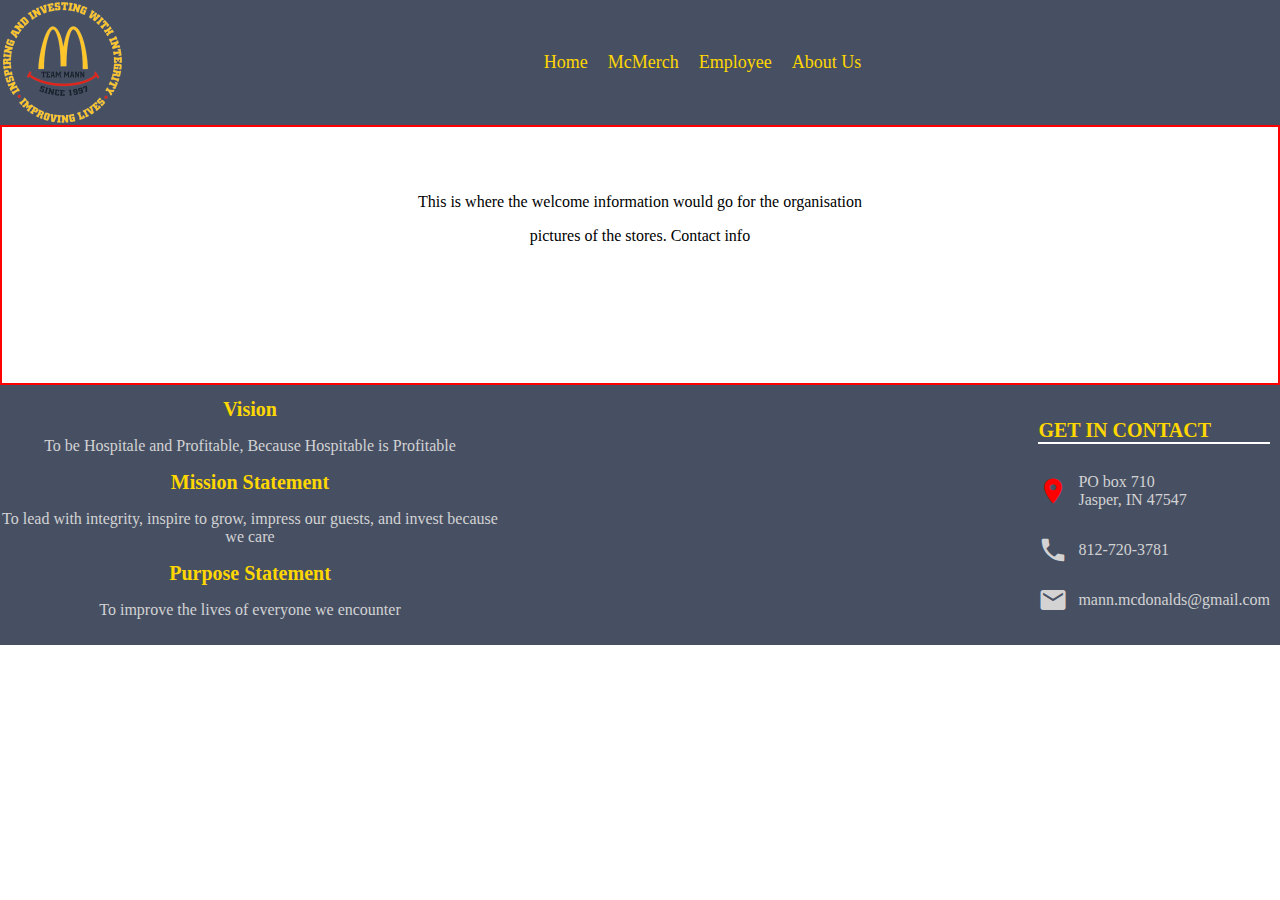
<file: index.html>
<!DOCTYPE html>
<html>

<head>
    <title>Home</title>
    <link rel="icon" href="/Images/mcd_golden_archs.ico" type="image/x-icon">
    <link rel="stylesheet" href="/CSS/home.css">
    <link href="https://fonts.googleapis.com/icon?family=Material+Icons" rel="stylesheet">
</head>

<body>
    <div class="banner">
        <img class="image-banner" src="/Images/MannEnterprise.png" alt="MCD LOGO">
        <div class="nav-buttons">
            <input class="buttons-nav" type="button" value="Home" onclick="location.href='/index.html';" />
            <input class="buttons-nav" type="button" value="McMerch" onclick="location.href='/pages/McMerch.html';" />
            <input class="buttons-nav" type="button" value="Employee" onclick="location.href='/pages/login.html';" />
            <input class="buttons-nav" type="button" value="About Us" onclick="location.href='/pages/about.html';" />
        </div>
    </div>
    <div class="page-contents">
        <p style="text-align: center;">This is where the welcome information would go for the organisation</p>
        <p style="text-align: center;">pictures of the stores. Contact info</p>
        <br>
        <br>
        <br>
        <br>
    </div>
    <div class="closing">
        <div class="statement">
            <h1>Vision</h1>
            <p>To be Hospitale and Profitable, Because Hospitable is Profitable</p>
            <h1>Mission Statement</h1>
            <p>To lead with integrity, inspire to grow, impress our guests, and invest because we care</p>
            <h1>Purpose Statement</h1>
            <p>To improve the lives of everyone we encounter</p>
        </div>
        <div class="contact">
            <h1 style="border-bottom: 2px solid white;">GET IN CONTACT</h1>
            <div class="boxing">
                <i class="material-icons" style="color: red; display: flex;">location_on</i>
                <p>PO box 710
                    </br>
                    Jasper, IN 47547
                </p>
            </div>
            <div class="boxing">
                <i class="material-icons" style="color: lightgray; display: flex;">local_phone</i>
                <p>812-720-3781</p>
            </div>
            <div class="boxing">
                <i class="material-icons" style="color: lightgray; display: flex;">email</i>
                <p>mann.mcdonalds@gmail.com</p>
            </div>
        </div>
    </div>
</body>

</html>
</file>
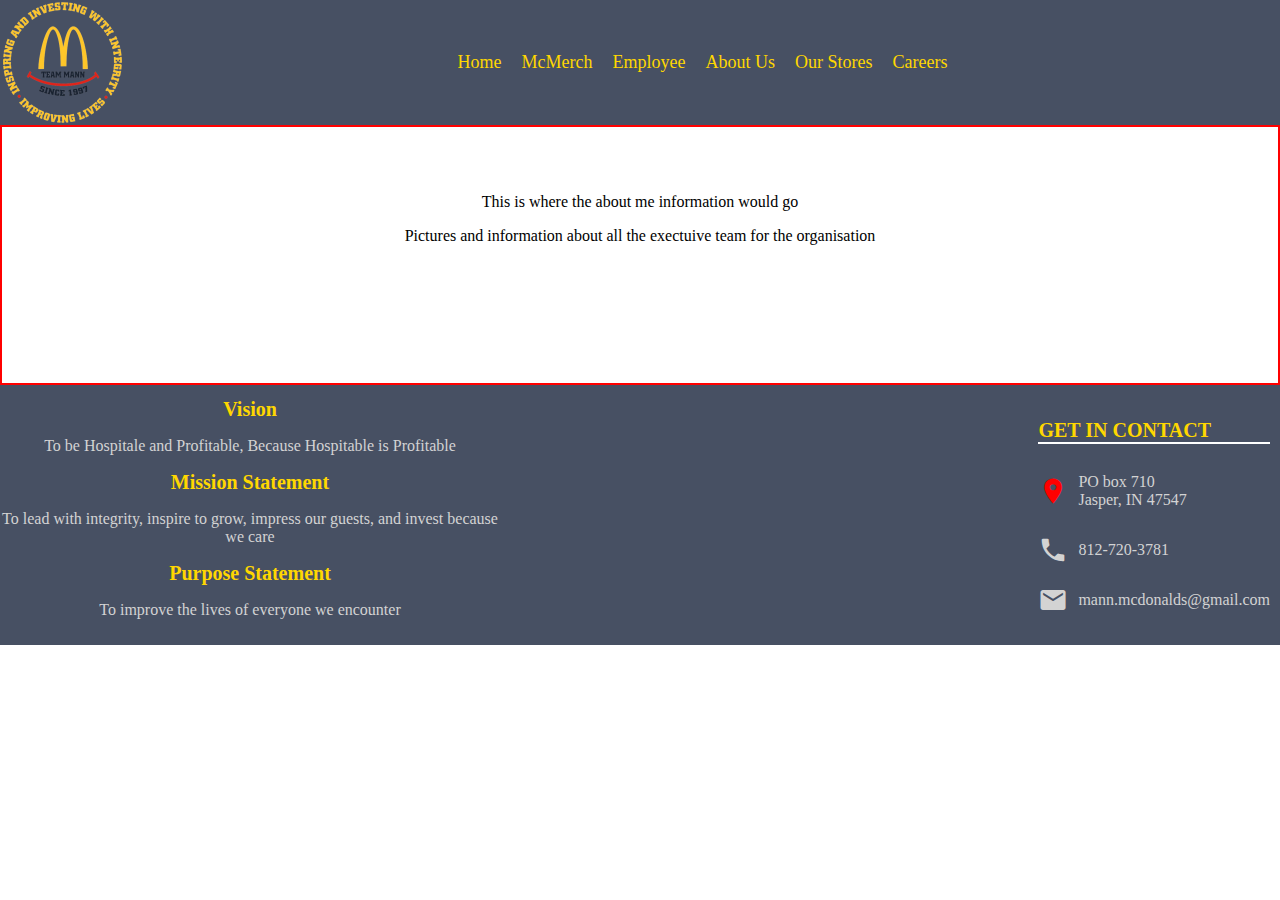
<file: pages/about.html>
<!DOCTYPE html>
<html>

<head>
    <title>About</title>
    <link rel="icon" href="/Images/mcd_golden_archs.ico" type="image/x-icon">
    <link rel="stylesheet" href="/CSS/home.css">
    <link href="https://fonts.googleapis.com/icon?family=Material+Icons" rel="stylesheet">
</head>

<body>
    <div class="banner">
        <img class="image-banner" src="/Images/MannEnterprise.png" alt="MCD LOGO">
        <div class="nav-buttons">
            <input class="buttons-nav" type="button" value="Home" onclick="location.href='/index.html';" />
            <input class="buttons-nav" type="button" value="McMerch" onclick="location.href='/pages/McMerch.html';" />
            <input class="buttons-nav" type="button" value="Employee" onclick="location.href='/pages/login.html';" />
            <input class="buttons-nav" type="button" value="About Us" onclick="location.href='/pages/about.html';" />
            <input class="buttons-nav" type="button" value="Our Stores" onclick="location.href='/pages/stores.html';" />
            <input class="buttons-nav" type="button" value="Careers" onclick="location.href='/pages/careers.html';" /> 
        </div>
    </div>
    <div class="page-contents">
        <p style="text-align: center;">This is where the about me information would go</p>
        <p style="text-align: center;">Pictures and information about all the exectuive team for the organisation</p>
        <br>
        <br>
        <br>
        <br>
    </div>
    <div class="closing">
        <div class="statement">
            <h1>Vision</h1>
            <p>To be Hospitale and Profitable, Because Hospitable is Profitable</p>
            <h1>Mission Statement</h1>
            <p>To lead with integrity, inspire to grow, impress our guests, and invest because we care</p>
            <h1>Purpose Statement</h1>
            <p>To improve the lives of everyone we encounter</p>
        </div>
        <div class="contact">
            <h1 style="border-bottom: 2px solid white;">GET IN CONTACT</h1>
            <div class="boxing">
                <i class="material-icons" style="color: red; display: flex;">location_on</i>
                <p>PO box 710
                    </br>
                    Jasper, IN 47547
                </p>
            </div>
            <div class="boxing">
                <i class="material-icons" style="color: lightgray; display: flex;">local_phone</i>
                <p>812-720-3781</p>
            </div>
            <div class="boxing">
                <i class="material-icons" style="color: lightgray; display: flex;">email</i>
                <p>mann.mcdonalds@gmail.com</p>
            </div>
        </div>
    </div>
</body>

</html>
</file>
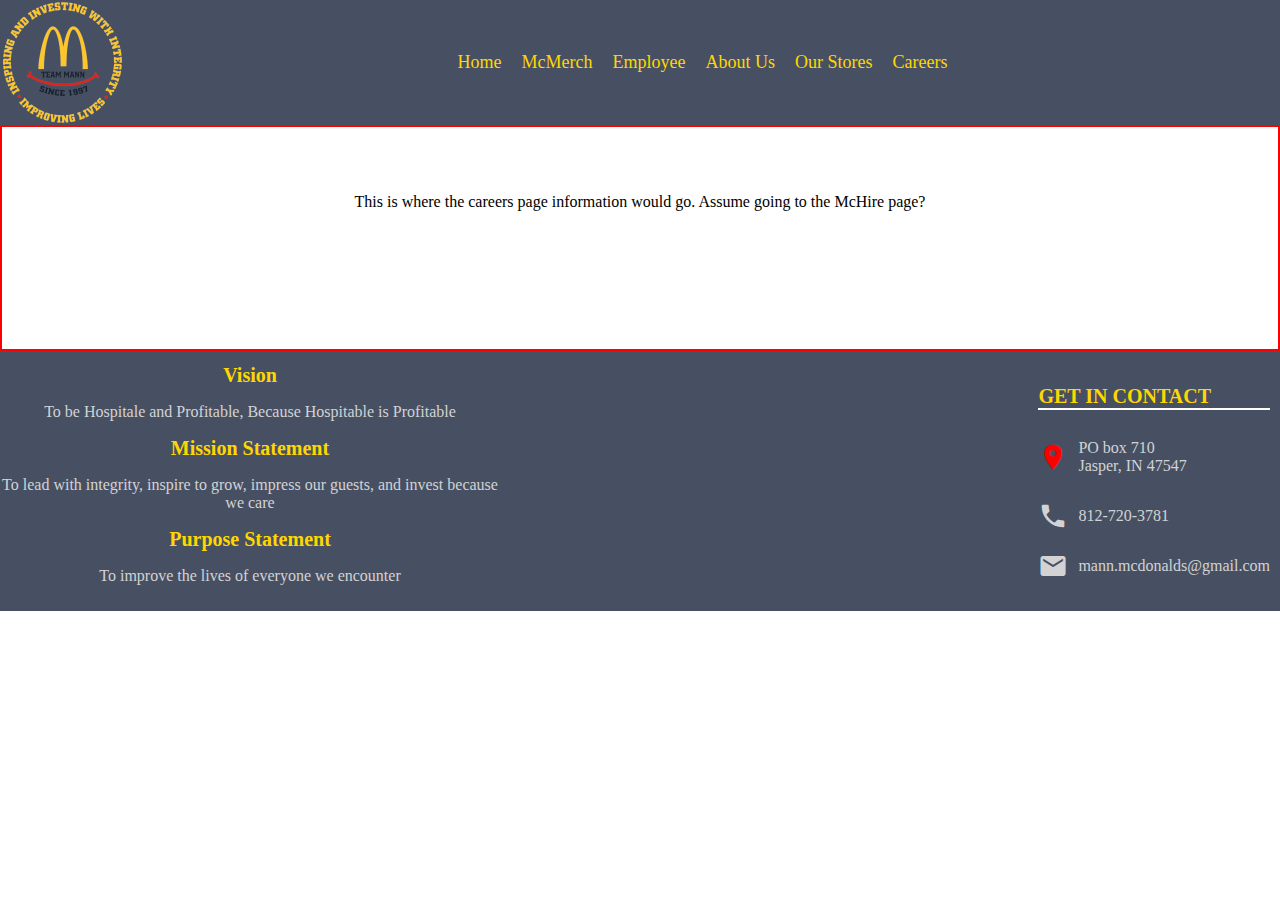
<file: pages/careers.html>
<!DOCTYPE html>
<html>

<head>
    <title>Careers</title>
    <link rel="icon" href="/Images/mcd_golden_archs.ico" type="image/x-icon">
    <link rel="stylesheet" href="/CSS/home.css">
    <link href="https://fonts.googleapis.com/icon?family=Material+Icons" rel="stylesheet">
</head>

<body>
    <div class="banner">
        <img class="image-banner" src="/Images/MannEnterprise.png" alt="MCD LOGO">
        <div class="nav-buttons">
            <input class="buttons-nav" type="button" value="Home" onclick="location.href='/index.html';" />
            <input class="buttons-nav" type="button" value="McMerch" onclick="location.href='/pages/McMerch.html';" />
            <input class="buttons-nav" type="button" value="Employee" onclick="location.href='/pages/login.html';" />
            <input class="buttons-nav" type="button" value="About Us" onclick="location.href='/pages/about.html';" />
            <input class="buttons-nav" type="button" value="Our Stores" onclick="location.href='/pages/stores.html';" />
            <input class="buttons-nav" type="button" value="Careers" onclick="location.href='/pages/careers.html';" />
        </div>
    </div>
    <div class="page-contents">
        <p style="text-align: center;">This is where the careers page information would go. Assume going to the McHire page?</p>
        <br>
        <br>
        <br>
        <br>
    </div>
    <div class="closing">
        <div class="statement">
            <h1>Vision</h1>
            <p>To be Hospitale and Profitable, Because Hospitable is Profitable</p>
            <h1>Mission Statement</h1>
            <p>To lead with integrity, inspire to grow, impress our guests, and invest because we care</p>
            <h1>Purpose Statement</h1>
            <p>To improve the lives of everyone we encounter</p>
        </div>
        <div class="contact">
            <h1 style="border-bottom: 2px solid white;">GET IN CONTACT</h1>
            <div class="boxing">
                <i class="material-icons" style="color: red; display: flex;">location_on</i>
                <p>PO box 710
                    </br>
                    Jasper, IN 47547
                </p>
            </div>
            <div class="boxing">
                <i class="material-icons" style="color: lightgray; display: flex;">local_phone</i>
                <p>812-720-3781</p>
            </div>
            <div class="boxing">
                <i class="material-icons" style="color: lightgray; display: flex;">email</i>
                <p>mann.mcdonalds@gmail.com</p>
            </div>
        </div>
    </div>
</body>

</html>
</file>
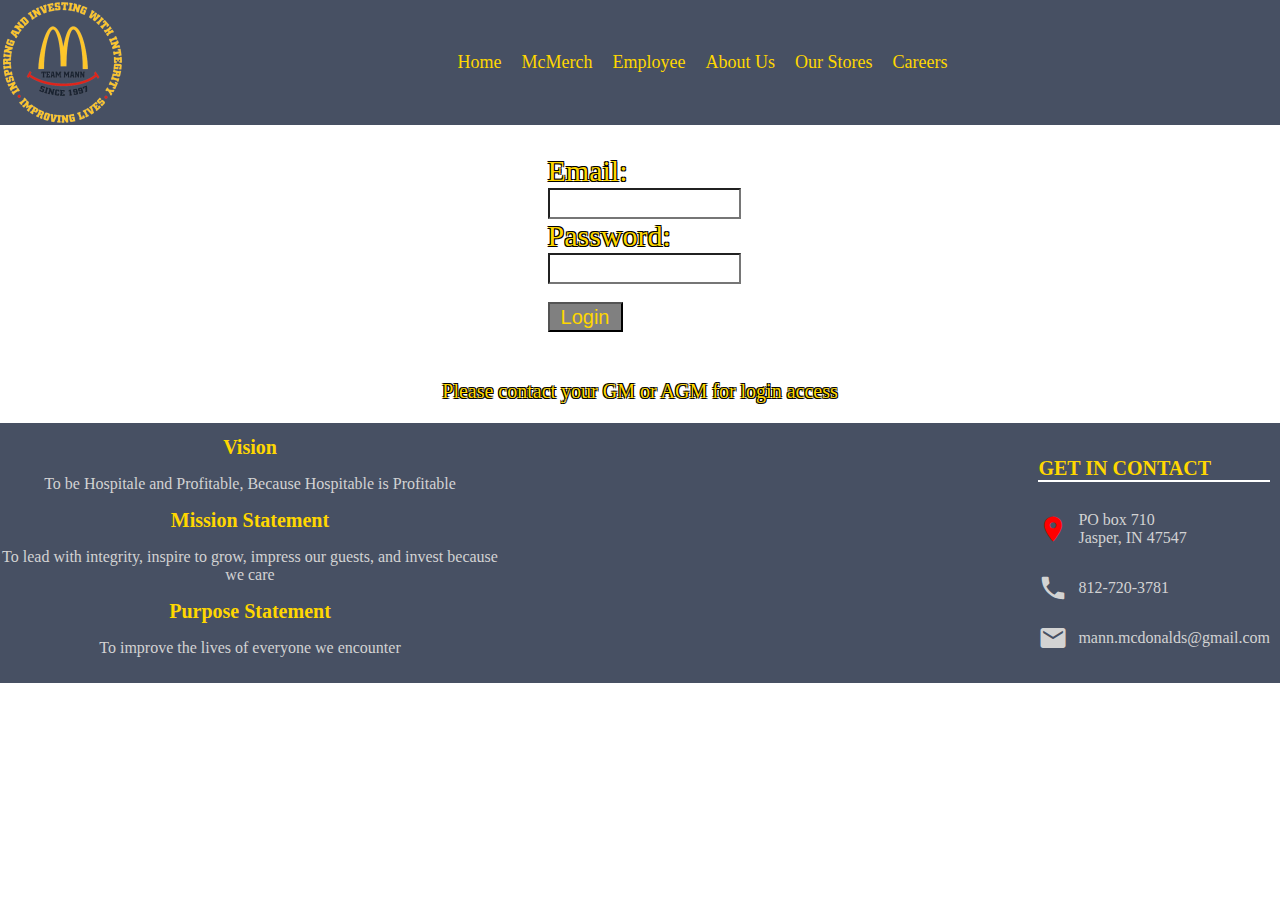
<file: pages/login.html>
<!DOCTYPE html>
<html lang="en-US">

<head>
    <meta charset="utf-8"/>
    <title>Login</title>
    <link rel="icon" href="/Images/mcd_golden_archs.ico" type="image/x-icon">
    <link rel="stylesheet" href="/CSS/home.css">
    <link rel="stylesheet" href="/CSS/login.css">
    <link href="https://fonts.googleapis.com/icon?family=Material+Icons" rel="stylesheet">
</head>

<body>
    <div class="banner">
        <img class="image-banner" src="/Images/MannEnterprise.png" alt="MCD LOGO">
        <div class="nav-buttons">
            <input class="buttons-nav" type="button" value="Home" onclick="location.href='/index.html';" />
            <input class="buttons-nav" type="button" value="McMerch" onclick="location.href='/pages/McMerch.html';" />
            <input class="buttons-nav" type="button" value="Employee" onclick="location.href='/pages/login.html';" />
            <input class="buttons-nav" type="button" value="About Us" onclick="location.href='/pages/about.html';" />
            <input class="buttons-nav" type="button" value="Our Stores" onclick="location.href='/pages/stores.html';" />
            <input class="buttons-nav" type="button" value="Careers" onclick="location.href='/pages/careers.html';" />
        </div>
    </div>
    <div class="login-section">
        <form id="login-form" name="login-form">
            <label for="email" class="login-label">Email:</label><br>
            <input type="email" id="email" name="email" class="login-input" required><br>
            <label for="pass" class="login-label">Password:</label><br>
            <input type="password" id="pass" name="pass" class="login-input" required><br><br>
            <button type="button" class="login-button" onclick="login()">Login</button>
        </form>
        <script src="/frontend/login.js"></script>
    </div>
    <p class="login-message">Please contact your GM or AGM for login access</p>
    <div class="closing">
        <div class="statement">
            <h1>Vision</h1>
            <p>To be Hospitale and Profitable, Because Hospitable is Profitable</p>
            <h1>Mission Statement</h1>
            <p>To lead with integrity, inspire to grow, impress our guests, and invest because we care</p>
            <h1>Purpose Statement</h1>
            <p>To improve the lives of everyone we encounter</p>
        </div>
        <div class="contact">
            <h1 style="border-bottom: 2px solid white;">GET IN CONTACT</h1>
            <div class="boxing">
                <i class="material-icons" style="color: red; display: flex;">location_on</i>
                <p>PO box 710
                    </br>
                    Jasper, IN 47547
                </p>
            </div>
            <div class="boxing">
                <i class="material-icons" style="color: lightgray; display: flex;">local_phone</i>
                <p>812-720-3781</p>
            </div>
            <div class="boxing">
                <i class="material-icons" style="color: lightgray; display: flex;">email</i>
                <p>mann.mcdonalds@gmail.com</p>
            </div>
        </div>
    </div>
</body>

</html>
</file>
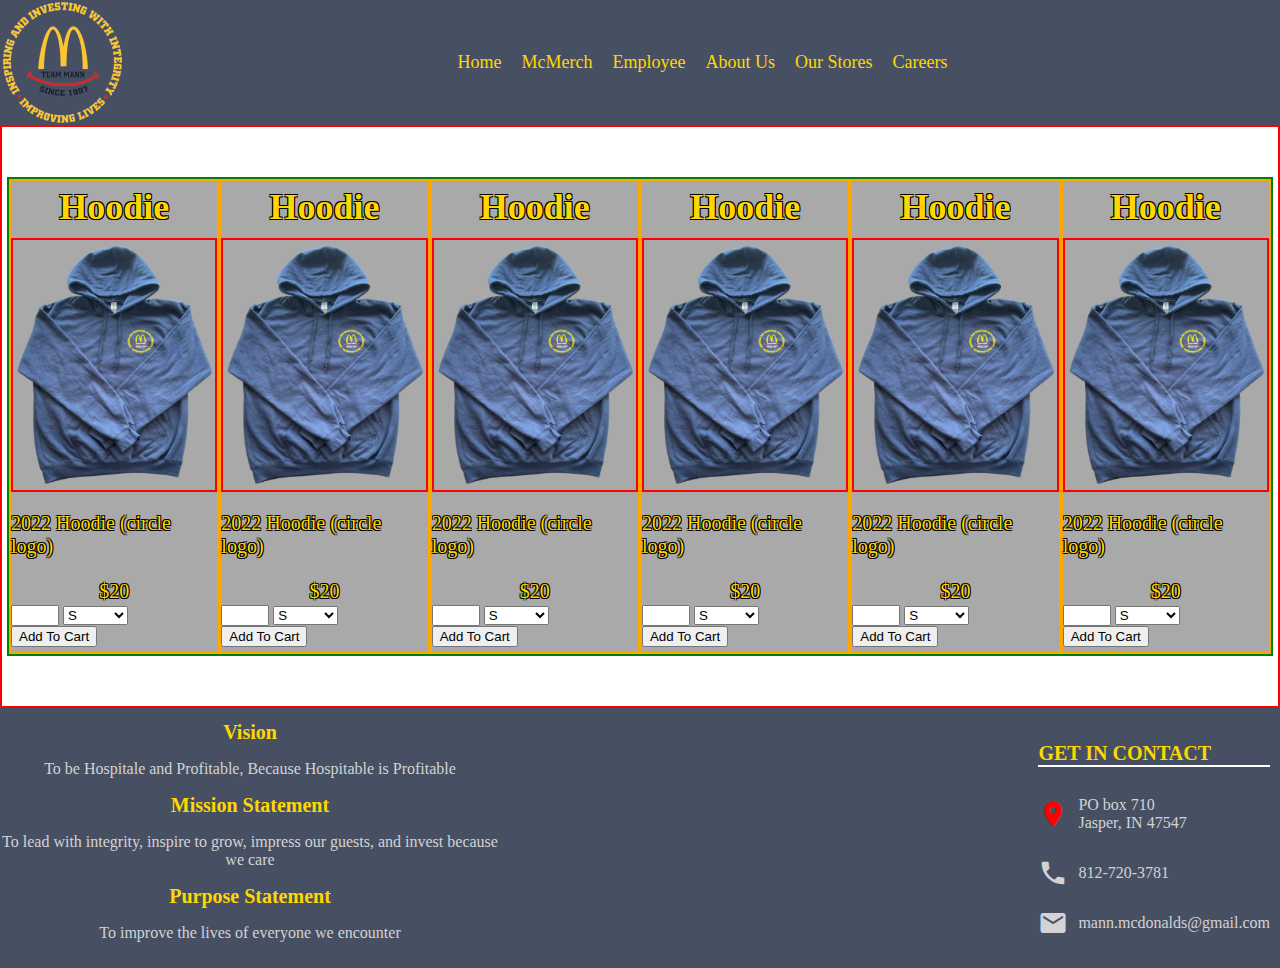
<file: pages/McMerch.html>
<!DOCTYPE html>
<html>

<head>
    <title>McMerch</title>
    <link rel="icon" href="/Images/mcd_golden_archs.ico" type="image/x-icon">
    <link rel="stylesheet" href="/CSS/home.css">
    <link href="https://fonts.googleapis.com/icon?family=Material+Icons" rel="stylesheet">
</head>

<body>
    <div class="banner">
        <img class="image-banner" src="/Images/MannEnterprise.png" alt="MCD LOGO">
        <div class="nav-buttons">
            <input class="buttons-nav" type="button" value="Home" onclick="location.href='/index.html';" />
            <input class="buttons-nav" type="button" value="McMerch" onclick="location.href='/pages/McMerch.html';" />
            <input class="buttons-nav" type="button" value="Employee" onclick="location.href='/pages/login.html';" />
            <input class="buttons-nav" type="button" value="About Us" onclick="location.href='/pages/about.html';" />
            <input class="buttons-nav" type="button" value="Our Stores" onclick="location.href='/pages/stores.html';" />
            <input class="buttons-nav" type="button" value="Careers" onclick="location.href='/pages/careers.html';" /> 
        </div>
    </div>
    <div class="page-contents">
        <div class="selling-box">
            <div class="item">
                <p class="item-title">Hoodie</p>
                <img class="item-picture" src="/pages/items/hoodie3.png" alt="Blue Hoodie">
                <p class="item-description">2022 Hoodie (circle logo)</p>
                <p class="item-description">$20</p>
                <div class="purchase-information">
                    <form>
                        <input type="number" id="quantity" name="quantity" min="1" max="9" required>
                        <select name="sizes" id="size" required>
                            <option value="S">S</option>
                            <option value="M">M</option>
                            <option value="L">L</option>
                            <option value="XL">XL</option>
                            <option value="XXL">XXL</option>
                            <option value="XXXL">XXXL</option>
                            <option value="XXXXL">XXXXL</option>
                        </select>
                        <input type="submit" value="Add To Cart">
                    </form>
                </div>
            </div>
            <div class="item">
                <p class="item-title">Hoodie</p>
                <img class="item-picture" src="/pages/items/hoodie3.png" alt="Blue Hoodie">
                <p class="item-description">2022 Hoodie (circle logo)</p>
                <p class="item-description">$20</p>
                <div class="purchase-information">
                    <form>
                        <input type="number" id="quantity" name="quantity" min="1" max="9" required>
                        <select name="sizes" id="size" required>
                            <option value="S">S</option>
                            <option value="M">M</option>
                            <option value="L">L</option>
                            <option value="XL">XL</option>
                            <option value="XXL">XXL</option>
                            <option value="XXXL">XXXL</option>
                            <option value="XXXXL">XXXXL</option>
                        </select>
                        <input type="submit" value="Add To Cart">
                    </form>
                </div>
            </div>
            <div class="item">
                <p class="item-title">Hoodie</p>
                <img class="item-picture" src="/pages/items/hoodie3.png" alt="Blue Hoodie">
                <p class="item-description">2022 Hoodie (circle logo)</p>
                <p class="item-description">$20</p>
                <div class="purchase-information">
                    <form>
                        <input type="number" id="quantity" name="quantity" min="1" max="9" required>
                        <select name="sizes" id="size" required>
                            <option value="S">S</option>
                            <option value="M">M</option>
                            <option value="L">L</option>
                            <option value="XL">XL</option>
                            <option value="XXL">XXL</option>
                            <option value="XXXL">XXXL</option>
                            <option value="XXXXL">XXXXL</option>
                        </select>
                        <input type="submit" value="Add To Cart">
                    </form>
                </div>
            </div>
            <div class="item">
                <p class="item-title">Hoodie</p>
                <img class="item-picture" src="/pages/items/hoodie3.png" alt="Blue Hoodie">
                <p class="item-description">2022 Hoodie (circle logo)</p>
                <p class="item-description">$20</p>
                <div class="purchase-information">
                    <form>
                        <input type="number" id="quantity" name="quantity" min="1" max="9" required>
                        <select name="sizes" id="size" required>
                            <option value="S">S</option>
                            <option value="M">M</option>
                            <option value="L">L</option>
                            <option value="XL">XL</option>
                            <option value="XXL">XXL</option>
                            <option value="XXXL">XXXL</option>
                            <option value="XXXXL">XXXXL</option>
                        </select>
                        <input type="submit" value="Add To Cart">
                    </form>
                </div>
            </div>
            <div class="item">
                <p class="item-title">Hoodie</p>
                <img class="item-picture" src="/pages/items/hoodie3.png" alt="Blue Hoodie">
                <p class="item-description">2022 Hoodie (circle logo)</p>
                <p class="item-description">$20</p>
                <div class="purchase-information">
                    <form>
                        <input type="number" id="quantity" name="quantity" min="1" max="9" required>
                        <select name="sizes" id="size" required>
                            <option value="S">S</option>
                            <option value="M">M</option>
                            <option value="L">L</option>
                            <option value="XL">XL</option>
                            <option value="XXL">XXL</option>
                            <option value="XXXL">XXXL</option>
                            <option value="XXXXL">XXXXL</option>
                        </select>
                        <input type="submit" value="Add To Cart">
                    </form>
                </div>
            </div>
            <div class="item">
                <p class="item-title">Hoodie</p>
                <img class="item-picture" src="/pages/items/hoodie3.png" alt="Blue Hoodie">
                <p class="item-description">2022 Hoodie (circle logo)</p>
                <p class="item-description">$20</p>
                <div class="purchase-information">
                    <form>
                        <input type="number" id="quantity" name="quantity" min="1" max="9" required>
                        <select name="sizes" id="size" required>
                            <option value="S">S</option>
                            <option value="M">M</option>
                            <option value="L">L</option>
                            <option value="XL">XL</option>
                            <option value="XXL">XXL</option>
                            <option value="XXXL">XXXL</option>
                            <option value="XXXXL">XXXXL</option>
                        </select>
                        <input type="submit" value="Add To Cart">
                    </form>
                </div>
            </div>
        </div>
    </div>
    <div class="closing">
        <div class="statement">
            <h1>Vision</h1>
            <p>To be Hospitale and Profitable, Because Hospitable is Profitable</p>
            <h1>Mission Statement</h1>
            <p>To lead with integrity, inspire to grow, impress our guests, and invest because we care</p>
            <h1>Purpose Statement</h1>
            <p>To improve the lives of everyone we encounter</p>
        </div>
        <div class="contact">
            <h1 style="border-bottom: 2px solid white;">GET IN CONTACT</h1>
            <div class="boxing">
                <i class="material-icons" style="color: red; display: flex;">location_on</i>
                <p>PO box 710
                    </br>
                    Jasper, IN 47547
                </p>
            </div>
            <div class="boxing">
                <i class="material-icons" style="color: lightgray; display: flex;">local_phone</i>
                <p>812-720-3781</p>
            </div>
            <div class="boxing">
                <i class="material-icons" style="color: lightgray; display: flex;">email</i>
                <p>mann.mcdonalds@gmail.com</p>
            </div>
        </div>
    </div>
</body>

</html>
</file>
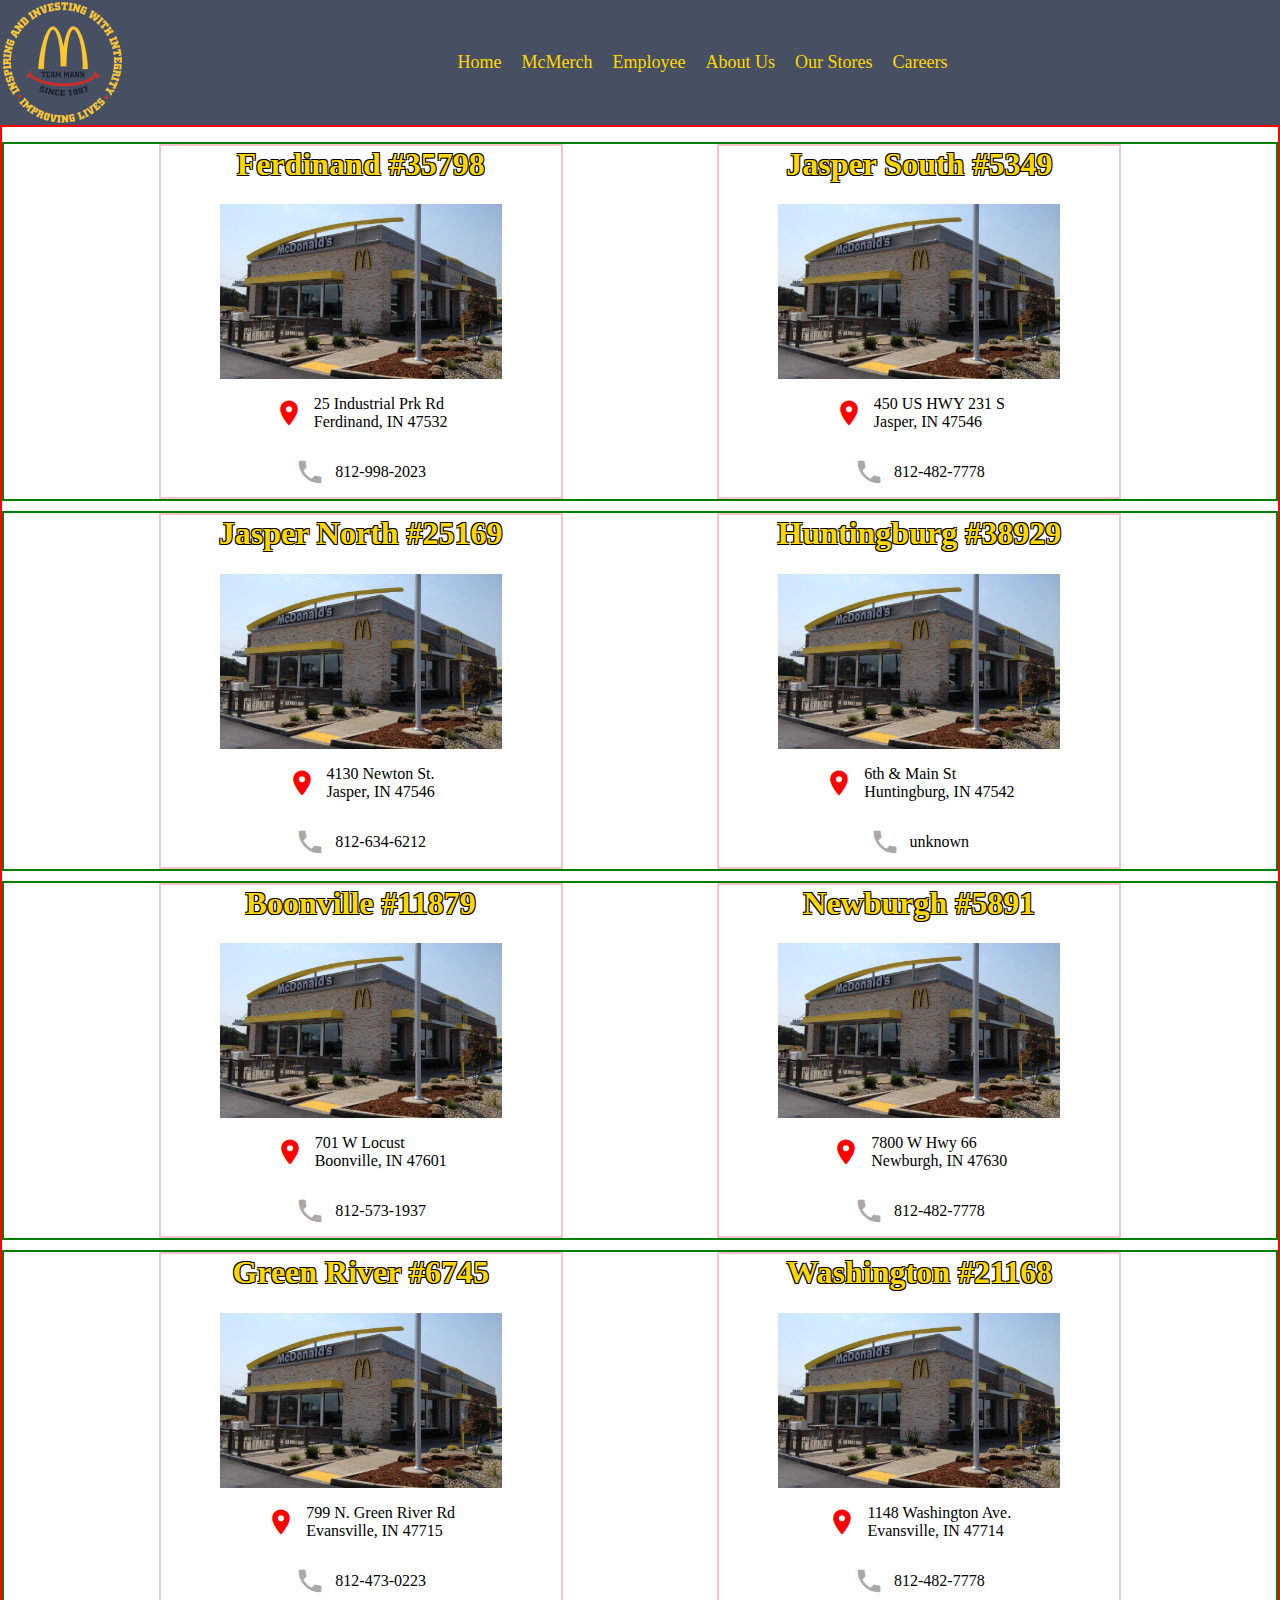
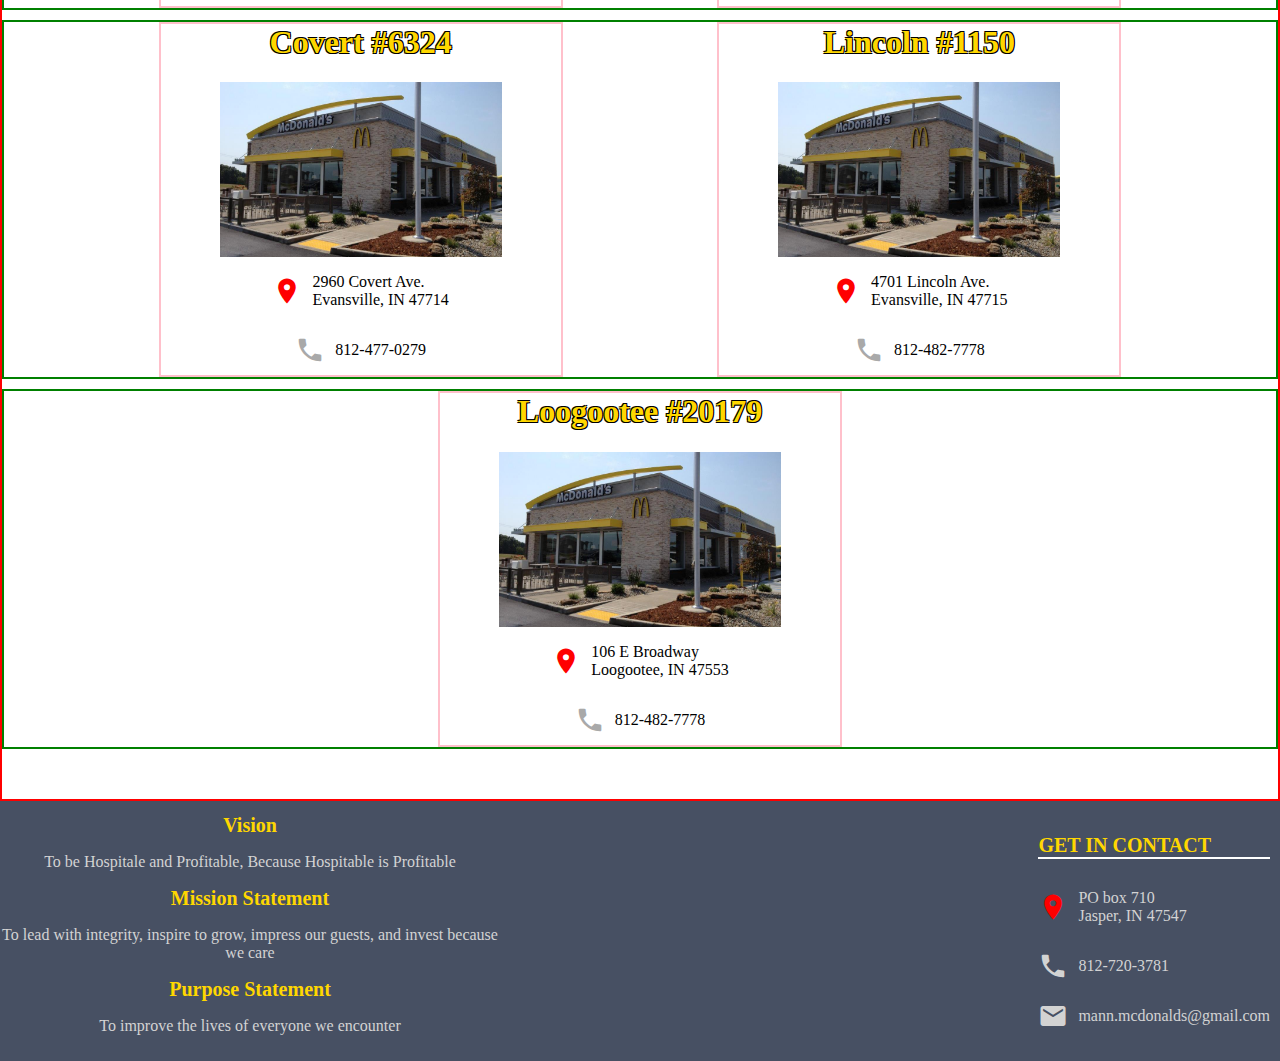
<file: pages/stores.html>
<!DOCTYPE html>
<html>

<head>
    <title>Our Stores</title>
    <link rel="icon" href="/Images/mcd_golden_archs.ico" type="image/x-icon">
    <link rel="stylesheet" href="/CSS/home.css">
    <link rel="stylesheet" href="/CSS/stores.css">
    <link href="https://fonts.googleapis.com/icon?family=Material+Icons" rel="stylesheet">
</head>

<body>
    <div class="banner">
        <img class="image-banner" src="/Images/MannEnterprise.png" alt="MCD LOGO">
        <div class="nav-buttons">
            <input class="buttons-nav" type="button" value="Home" onclick="location.href='/index.html';" />
            <input class="buttons-nav" type="button" value="McMerch" onclick="location.href='/pages/McMerch.html';" />
            <input class="buttons-nav" type="button" value="Employee" onclick="location.href='/pages/login.html';" />
            <input class="buttons-nav" type="button" value="About Us" onclick="location.href='/pages/about.html';" />
            <input class="buttons-nav" type="button" value="Our Stores" onclick="location.href='/pages/stores.html';" />
            <input class="buttons-nav" type="button" value="Careers" onclick="location.href='/pages/careers.html';" />
        </div>
    </div>
    <div class="page-contents">
        <div class="store-box">
            <div class="store">
                <h1 class="store-title">Ferdinand #35798</h1>
                <div class="image-box">
                    <img class="store-image" src="/Images/35798.jpeg" alt="35798 picture">
                </div>
                <div class="boxing" style="justify-content: center;">
                    <i class="material-icons" style="color: red; display: flex;">location_on</i>
                    <p>25 Industrial Prk Rd
                        </br>
                        Ferdinand, IN 47532
                    </p>
                </div>
                <div class="boxing" style="justify-content: center;">
                    <i class="material-icons" style="color: darkgray; display: flex;">local_phone</i>
                    <p>812-998-2023</p>
                </div>
            </div>
            <div class="store">
                <h1 class="store-title">Jasper South #5349</h1>
                <div class="image-box">
                    <img class="store-image" src="/Images/35798.jpeg" alt="35798 picture">
                </div>
                <div class="boxing" style="justify-content: center;">
                    <i class="material-icons" style="color: red; display: flex;">location_on</i>
                    <p>450 US HWY 231 S
                        </br>
                        Jasper, IN 47546
                    </p>
                </div>
                <div class="boxing" style="justify-content: center;">
                    <i class="material-icons" style="color: darkgray; display: flex;">local_phone</i>
                    <p>812-482-7778</p>
                </div>
            </div>
        </div>
        <div class="store-box">
            <div class="store">
                <h1 class="store-title">Jasper North #25169</h1>
                <div class="image-box">
                    <img class="store-image" src="/Images/35798.jpeg" alt="35798 picture">
                </div>
                <div class="boxing" style="justify-content: center;">
                    <i class="material-icons" style="color: red; display: flex;">location_on</i>
                    <p>4130 Newton St.
                        </br>
                        Jasper, IN 47546
                    </p>
                </div>
                <div class="boxing" style="justify-content: center;">
                    <i class="material-icons" style="color: darkgray; display: flex;">local_phone</i>
                    <p>812-634-6212</p>
                </div>
            </div>
            <div class="store">
                <h1 class="store-title">Huntingburg #38929</h1>
                <div class="image-box">
                    <img class="store-image" src="/Images/35798.jpeg" alt="35798 picture">
                </div>
                <div class="boxing" style="justify-content: center;">
                    <i class="material-icons" style="color: red; display: flex;">location_on</i>
                    <p>6th & Main St
                        </br>
                        Huntingburg, IN 47542
                    </p>
                </div>
                <div class="boxing" style="justify-content: center;">
                    <i class="material-icons" style="color: darkgray; display: flex;">local_phone</i>
                    <p>unknown</p>
                </div>
            </div>
        </div>
        <div class="store-box">
            <div class="store">
                <h1 class="store-title">Boonville #11879</h1>
                <div class="image-box">
                    <img class="store-image" src="/Images/35798.jpeg" alt="35798 picture">
                </div>
                <div class="boxing" style="justify-content: center;">
                    <i class="material-icons" style="color: red; display: flex;">location_on</i>
                    <p>701 W Locust
                        </br>
                        Boonville, IN 47601
                    </p>
                </div>
                <div class="boxing" style="justify-content: center;">
                    <i class="material-icons" style="color: darkgray; display: flex;">local_phone</i>
                    <p>812-573-1937</p>
                </div>
            </div>
            <div class="store">
                <h1 class="store-title">Newburgh #5891</h1>
                <div class="image-box">
                    <img class="store-image" src="/Images/35798.jpeg" alt="35798 picture">
                </div>
                <div class="boxing" style="justify-content: center;">
                    <i class="material-icons" style="color: red; display: flex;">location_on</i>
                    <p>7800 W Hwy 66
                        </br>
                        Newburgh, IN 47630
                    </p>
                </div>
                <div class="boxing" style="justify-content: center;">
                    <i class="material-icons" style="color: darkgray; display: flex;">local_phone</i>
                    <p>812-482-7778</p>
                </div>
            </div>
        </div>
        <div class="store-box">
            <div class="store">
                <h1 class="store-title">Green River #6745</h1>
                <div class="image-box">
                    <img class="store-image" src="/Images/35798.jpeg" alt="35798 picture">
                </div>
                <div class="boxing" style="justify-content: center;">
                    <i class="material-icons" style="color: red; display: flex;">location_on</i>
                    <p>799 N. Green River Rd
                        </br>
                        Evansville, IN 47715
                    </p>
                </div>
                <div class="boxing" style="justify-content: center;">
                    <i class="material-icons" style="color: darkgray; display: flex;">local_phone</i>
                    <p>812-473-0223</p>
                </div>
            </div>
            <div class="store">
                <h1 class="store-title">Washington #21168</h1>
                <div class="image-box">
                    <img class="store-image" src="/Images/35798.jpeg" alt="35798 picture">
                </div>
                <div class="boxing" style="justify-content: center;">
                    <i class="material-icons" style="color: red; display: flex;">location_on</i>
                    <p>1148 Washington Ave.
                        </br>
                        Evansville, IN 47714
                    </p>
                </div>
                <div class="boxing" style="justify-content: center;">
                    <i class="material-icons" style="color: darkgray; display: flex;">local_phone</i>
                    <p>812-482-7778</p>
                </div>
            </div>
        </div>
        <div class="store-box">
            <div class="store">
                <h1 class="store-title">Covert #6324</h1>
                <div class="image-box">
                    <img class="store-image" src="/Images/35798.jpeg" alt="35798 picture">
                </div>
                <div class="boxing" style="justify-content: center;">
                    <i class="material-icons" style="color: red; display: flex;">location_on</i>
                    <p>2960 Covert Ave.
                        </br>
                        Evansville, IN 47714
                    </p>
                </div>
                <div class="boxing" style="justify-content: center;">
                    <i class="material-icons" style="color: darkgray; display: flex;">local_phone</i>
                    <p>812-477-0279</p>
                </div>
            </div>
            <div class="store">
                <h1 class="store-title">Lincoln #1150</h1>
                <div class="image-box">
                    <img class="store-image" src="/Images/35798.jpeg" alt="35798 picture">
                </div>
                <div class="boxing" style="justify-content: center;">
                    <i class="material-icons" style="color: red; display: flex;">location_on</i>
                    <p>4701 Lincoln Ave.
                        </br>
                        Evansville, IN 47715
                    </p>
                </div>
                <div class="boxing" style="justify-content: center;">
                    <i class="material-icons" style="color: darkgray; display: flex;">local_phone</i>
                    <p>812-482-7778</p>
                </div>
            </div>
        </div>
        <div class="store-box">
            <div class="store">
                <h1 class="store-title">Loogootee #20179</h1>
                <div class="image-box">
                    <img class="store-image" src="/Images/35798.jpeg" alt="35798 picture">
                </div>
                <div class="boxing" style="justify-content: center;">
                    <i class="material-icons" style="color: red; display: flex;">location_on</i>
                    <p>106 E Broadway
                        </br>
                        Loogootee, IN 47553
                    </p>
                </div>
                <div class="boxing" style="justify-content: center;">
                    <i class="material-icons" style="color: darkgray; display: flex;">local_phone</i>
                    <p>812-482-7778</p>
                </div>
            </div>
        </div>
    </div>
    <div class="closing">
        <div class="statement">
            <h1>Vision</h1>
            <p>To be Hospitale and Profitable, Because Hospitable is Profitable</p>
            <h1>Mission Statement</h1>
            <p>To lead with integrity, inspire to grow, impress our guests, and invest because we care</p>
            <h1>Purpose Statement</h1>
            <p>To improve the lives of everyone we encounter</p>
        </div>
        <div class="contact">
            <h1 style="border-bottom: 2px solid white;">GET IN CONTACT</h1>
            <div class="boxing">
                <i class="material-icons" style="color: red; display: flex;">location_on</i>
                <p>PO box 710
                    </br>
                    Jasper, IN 47547
                </p>
            </div>
            <div class="boxing">
                <i class="material-icons" style="color: lightgray; display: flex;">local_phone</i>
                <p>812-720-3781</p>
            </div>
            <div class="boxing">
                <i class="material-icons" style="color: lightgray; display: flex;">email</i>
                <p>mann.mcdonalds@gmail.com</p>
            </div>
        </div>
    </div>
</body>

</html>
</file>
<file: CSS/home.css>
.banner {
    display: flex;
    background-color: #475063;
    /*border: 2px solid blue;*/
}
.image-banner {
    background-color: #475063;
    height: 125px;
}
body {
    margin: 0;
}
.nav-buttons {
    margin: auto;
}
.buttons-nav {
    background-color: #475063;
    color: gold;
    border-color: transparent;
    font-family:cursive;
    font-weight: 500;
    font-size: large;
}
.page-contents {
    border: 2px solid red;
    padding-top: 50px;
    padding-bottom: 50px;
}
.closing {
    display: flex;
    justify-content: space-between;
    background-color: #475063;
    font-family: cursive;
    font-size: 10px;
    /*border: 2px solid red;*/
}
.contact {
    align-self: flex-end;
    align-content: center;
    color: gold;
    /*border:2px solid yellow;*/
    text-align: left;
    margin-right: 10px;
    height: 260px;
}
.boxing {
    display: flex;
    text-align: left;
}
.boxing i {
    align-items: center;
    font-size: 30px;
}
.boxing p{
    margin-left: 10px;
    font-size: 16px;
}
.contact p {
    color: lightgray;
}

.statement {
    color: gold;
    width: 500px;
    /*border: 2px solid yellow;*/
    text-align: center;
}
.statement p {
    color: lightgray;
    text-align: center;
    font-size: 16px;
}


.selling-box {
    border: 2px solid green;
    display: flex;
    margin-left: 5px;
    margin-right: 5px;
    overflow-wrap: normal;
    
}
.item {
    display: flex;
    flex-direction: column;
    border: 2px solid orange;
    background-color: darkgray;
    margin-left: auto;
}
.item-title {
    display: flex;
    justify-content: center;
    font-family: cursive;
    color: gold;
    font-size: 36px;
    font-weight: 600;
    text-shadow: -1px -1px 0 #000, 1px -1px 0 #000, -1px 1px 0 #000, 1px 1px 0 #000;
    margin-top: 5px;
    margin-bottom: 10px;
}
.item-description {
    font-family: cursive;
    font-weight: 500;
    font-size: 20px;
    color: gold;
    text-shadow: -1px -1px 0 #000, 1px -1px 0 #000, -1px 1px 0 #000, 1px 1px 0 #000;
    display: flex;
    justify-content: center;
    margin-bottom: 2px;
}
.item-picture {
    border: 2px solid red;
    background-color: darkgray;
    height: 250px;
}
.purchase-information {
    display: flex;
    justify-content: center;
    margin-bottom: 5px;
}
</file>
<file: CSS/login.css>
.login-section {
    display: flex;
    justify-content: center;
    margin-bottom: 22px;
    /*border: 2px solid red;*/
    padding-top: 29px;
    padding-bottom: 26px;
}
.login-label {
    font-family: cursive;
    color: gold;
    font-size: 30px;
    text-shadow: -1px -1px 0 #000, 1px -1px 0 #000, -1px 1px 0 #000, 1px 1px 0 #000;
}
.login-input {
    width: 100%;
    height: 25px;
    border-width: 2px;
}
.login-message {
    display: flex;
    justify-content: center;
    color: gold;
    text-shadow: -1px -1px 0 #000, 1px -1px 0 #000, -1px 1px 0 #000, 1px 1px 0 #000;
    font-size: 20px;
}
.login-button {
    width: 75px;
    background-color: gray;
    font-size: 20px;
    color: gold;
    height: 30px;
    border-width: 2px;
}
</file>
<file: CSS/stores.css>
.page-contents{ /* padding specialized to this page*/
    padding-top: 5px;
}
.store-box { /* might have to change display to grid?*/
    border: 2px solid green;
    display: flex;
    justify-content:space-evenly;
    margin-top: 10px;
}
.store{
    border: 2px solid pink;
    width: 400px;
}
.store-title {
    font-weight: 600;
    color: gold;
    text-shadow: -1px -1px 0 #000, 1px -1px 0 #000, -1px 1px 0 #000, 1px 1px 0 #000;
    margin-top: 0;
    text-align: center;
}
.store-image {
    display: flex;
    height: 175px;
}
.image-box {
    display: flex;
    justify-content: center;
}
</file>
